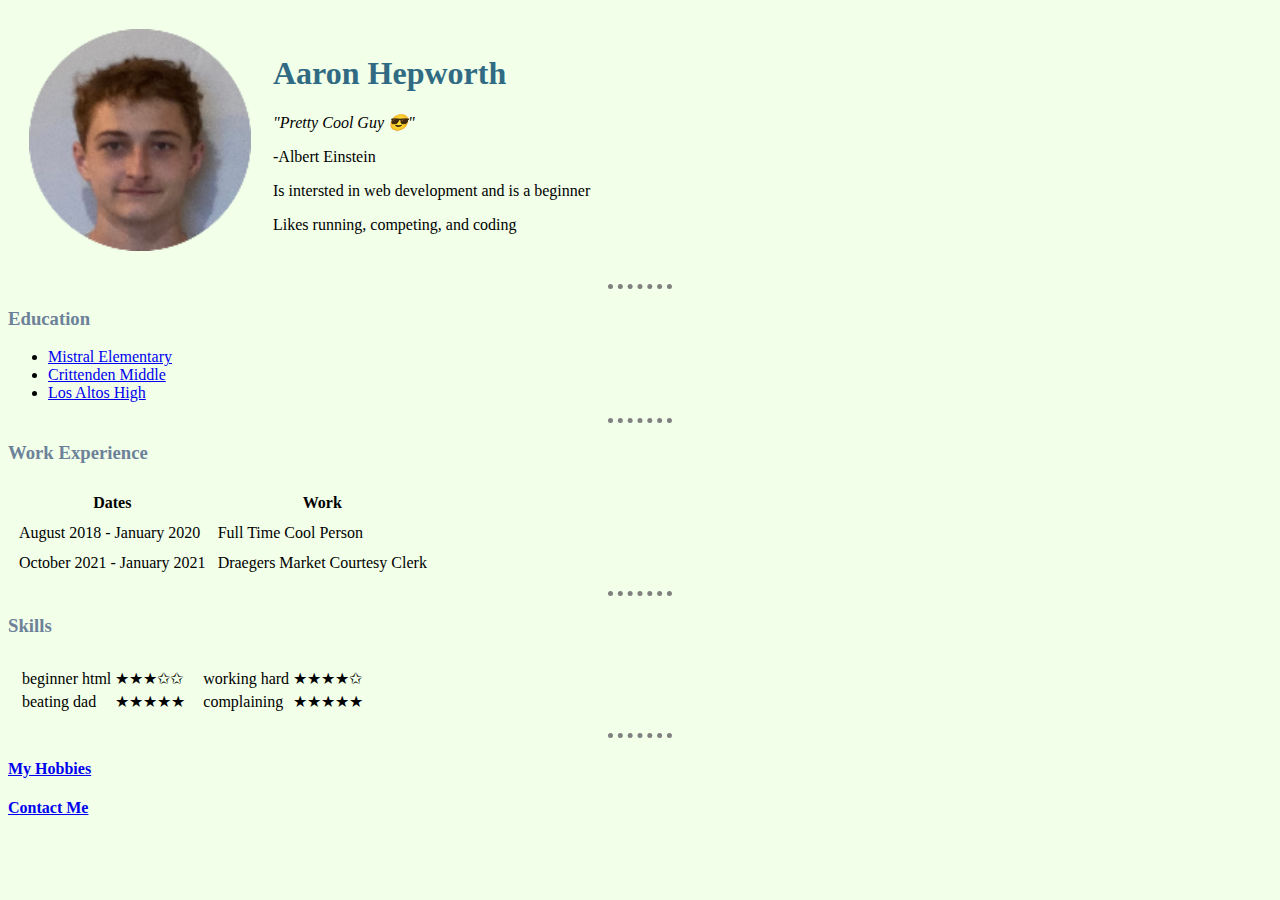
<file: index.html>
<!DOCTYPE html>
<html lang="en" dir="ltr">

<head>
  <meta charset="utf-8">
  <title>Aaron's Personal Site</title>
  <link rel="stylesheet" href="css/styles.css">
</head>

<body>
  <table cellspacing=20>
    <tr>
      <td> <img src="profilepic.png" alt="aaron's profile picture" height="222"> </td>
      <td> <h1>Aaron Hepworth</h1>
        <p> <em>"Pretty Cool Guy 😎"</em> </p>
          <p>-Albert Einstein</ p>
        <br>
        <p>Is intersted in web development and is a beginner </p>
        <p>Likes running, competing, and coding</p> </td>
    </tr>
  </table>


  <hr>
  <h3>Education</h3>
  <ul>
    <li><a href=https://mistral.mvwsd.org/>Mistral Elementary<a></li>
    <li><a href=https://crittenden.mvwsd.org/>Crittenden Middle<a></li>
    <li><a href=https://lahs.mvla.net/>Los Altos High<a></li>
  </ul>
  <hr>
  <h3>Work Experience</h3>
  <table cellspacing="10">
    <thead>
      <tr>
        <th>Dates</th>
        <th>Work</th>
      </tr>
    </thead>
    <tbody>
      <tr>
        <td>August 2018 - January 2020 </td>
        <td>Full Time Cool Person</td>
      </tr>
      <tr>
        <td>October 2021 - January 2021 </td>
        <td>Draegers Market Courtesy Clerk</td>
      </tr>
    </tbody>
    <tfoot>
    </tfoot>
  </table>
  <hr>
  <h3>Skills</h3>
  <table cellspacing="10">
    <thead>
    </thead>
    <tbody>
      <tr>
        <td>
          <table>
            <tr>
              <td>beginner html</td>
              <td>★★★✩✩</td>
            </tr>
            <tr>
              <td>beating dad</td>
              <td>★★★★★</td>
            </tr>
          </table>
        </td>
        <td>
          <table>
            <tr>
              <td>working hard</td>
              <td>★★★★✩</td>
            </tr>
            <tr>
              <td>complaining</td>
              <td>★★★★★</td>
            </tr>
          </table>
        </td>
      </tr>
    </tbody>
    <tfoot>
    </tfoot>
  </table>
  <hr>
  <a href="hobbies.html"><h4>My Hobbies</h4>
  </a>
  <a href="contact.html"><h4>Contact Me</h4>
  </a>
</body>

</html>
</file>
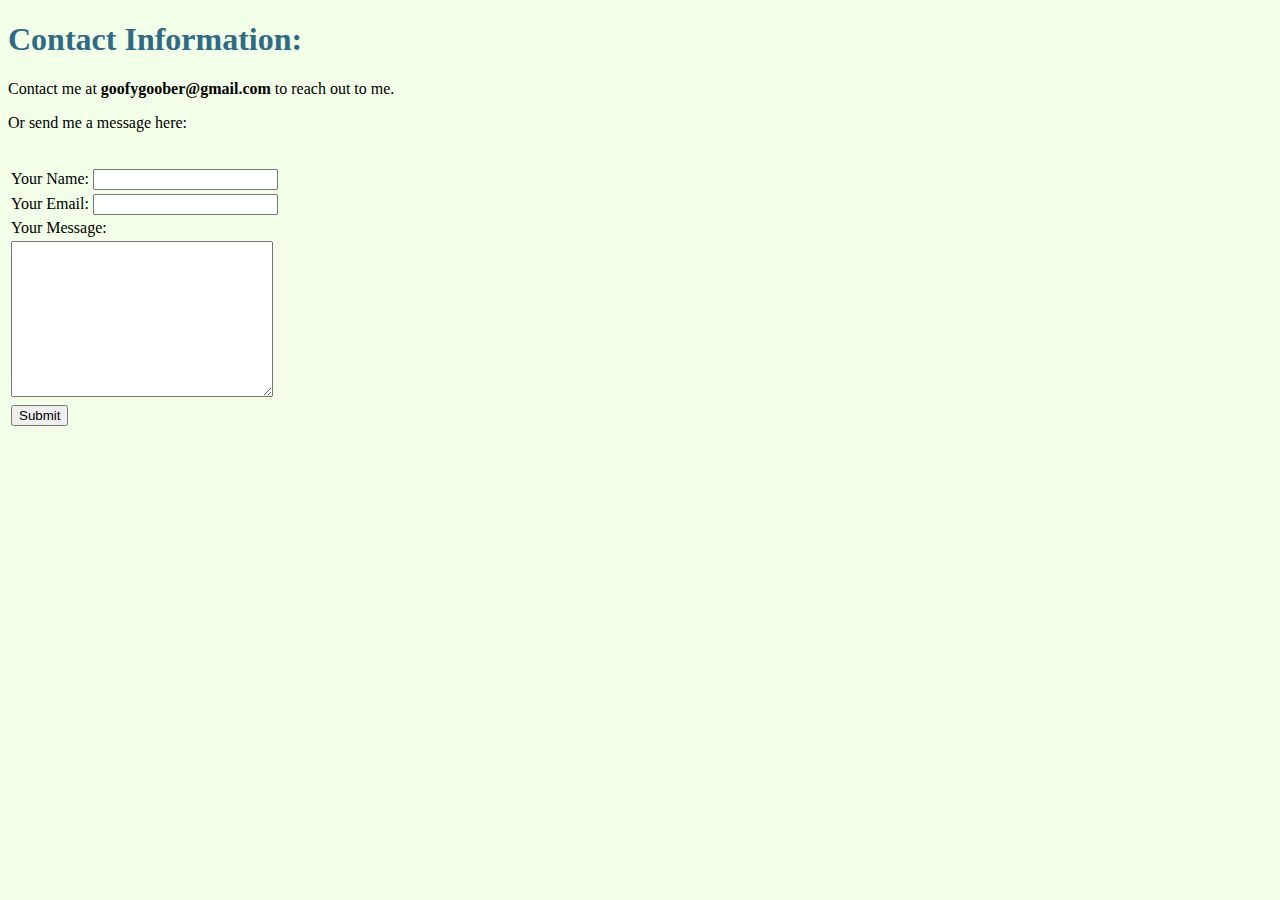
<file: contact.html>
<!DOCTYPE html>
<html lang="en" dir="ltr">
  <head>
    <meta charset="utf-8">
    <title>Contact Information</title>
    <link rel="stylesheet" href="css/styles.css">

  </head>
  <body>
    <h1>Contact Information:
    </h2>
    <p>Contact me at <strong>goofygoober@gmail.com</strong> to reach out to me.</p>
    <p>Or send me a message here:</p>
    <br>

    <form action="mailto:aaron.b.hepworth@gmail.com" method="post" enctype="text/plain">
      <table>
        <tr>
          <td><label>Your Name:</label></td>
          <td><input type="text" name="yourName" value=""></td>
        </tr>
        <tr>
          <td><label>Your Email:</label></td>
          <td><input type="email" name="yourEmail" value=""></td>
        </tr>
        <tr>
          <td colspan="2"><label>Your Message:</label></td>
        </tr>
        <tr>
          <td colspan="2"><textarea name="yourMessage" rows="10" cols="30"></textarea></td>
        </tr>
        <tr>
          <td colspan="2"><input type="submit" name=""></td>
        </tr>
      </table>
    </form>

  </body>
</html>
</file>
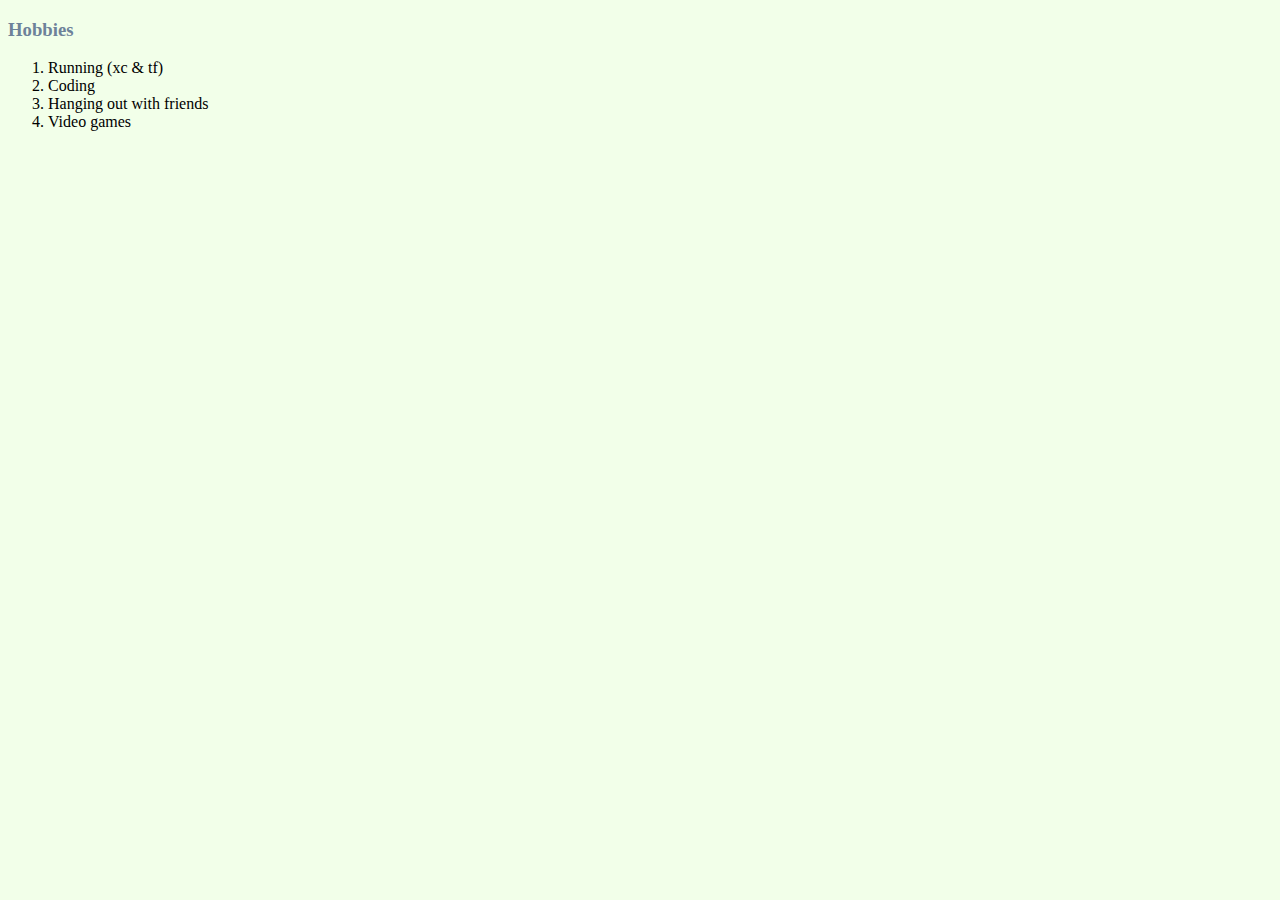
<file: hobbies.html>
<!DOCTYPE html>
<html lang="en" dir="ltr">
  <head>
    <meta charset="utf-8">
    <title>My Hobbies</title>
    <link rel="stylesheet" href="css/styles.css">
  </head>
  <body>
    <h3>Hobbies</h3>
    <ol>
      <li>Running (xc & tf)</li>
      <li>Coding</li>
      <li>Hanging out with friends</li>
      <li>Video games</li>
    </ol>
  </body>
</html>
</file>
<file: css/styles.css>
/******************************** TAG SELECTORS **********************************/

body {
  background-color: #F2FFE9;
}

hr {
  border-style: dotted none none ;
  border-color: grey;
  border-width: 5px;
  width: 5%;
}

h1 {
  color: #316B83;
}

h3 {
  color: #6D8299;
}

a:hover {
  text-decoration: none;
}

p:hover {
  color: #676FA3;
}


/******************************** CLASS SELECTORS **********************************/
/* Just add a class attribute to any tag and call it within here like this:
For bacon img:
.bacon {
  --------
}*/



/******************************** CLASS SELECTORS **********************************/
</file>
